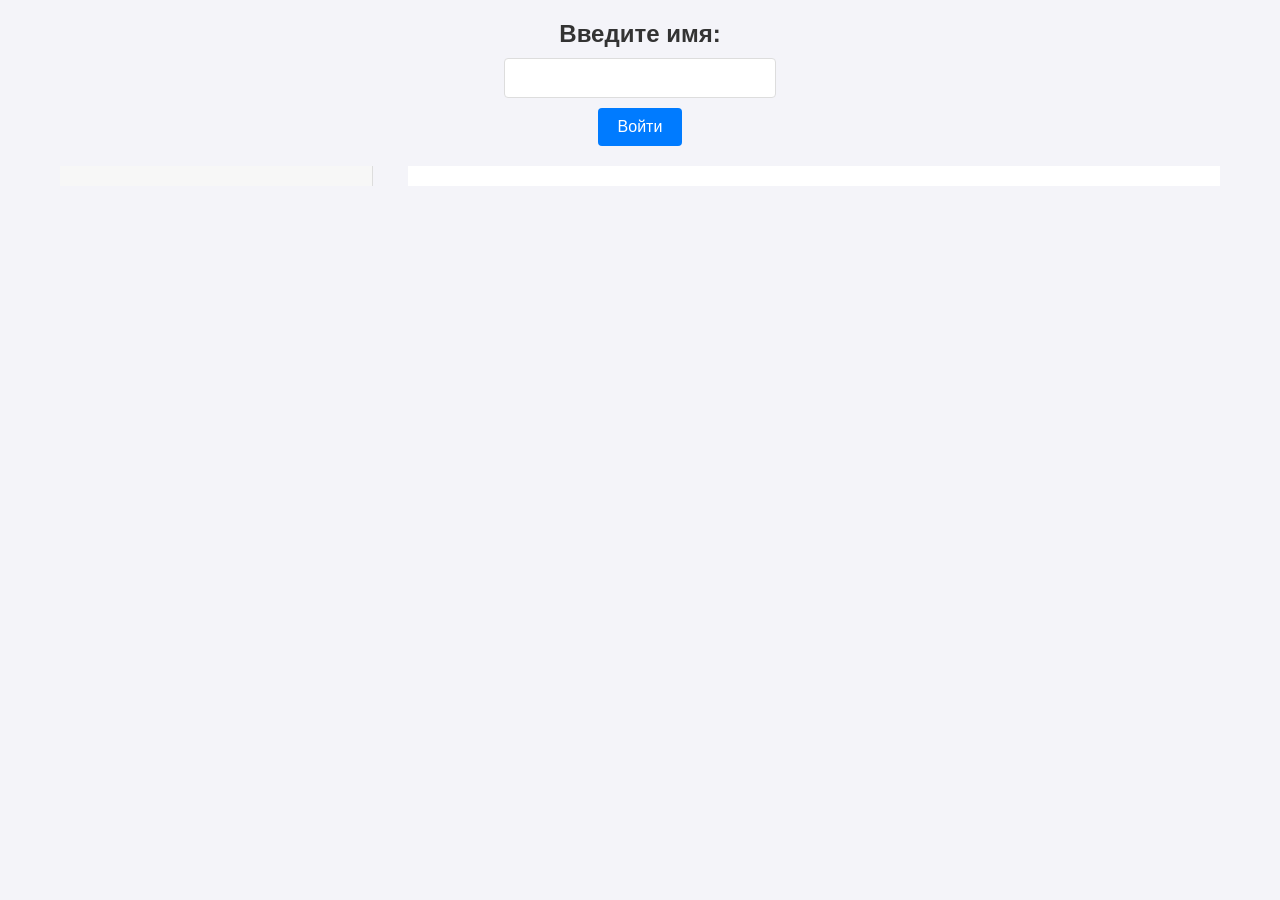
<file: src/main/frontend/index.html>
<!DOCTYPE html>
<html lang="ru">
<head>
    <meta charset="UTF-8">
    <meta name="viewport" content="width=device-width, initial-scale=1.0">
    <title>WebSocket Chat</title>
    <link rel="stylesheet" href="styles.css">
</head>
<body>
<h2>Введите имя:</h2>
<input type="text" id="usernameInput">
<button id="enterButton" onclick="enterChat()">Войти</button>

<div id="chatWrapper">
    <div id="leftPanel">
        <div id="rooms" style="display:none;">
            <h2>Выберите комнату:</h2>
            <button onclick="connect('room1')">Комната 1</button>
            <button onclick="connect('room2')">Комната 2</button>
        </div>

        <div id="users" style="display:none;">
            <h3>Список пользователей</h3>
            <div id="userList"></div>
        </div>
    </div>

    <div id="rightPanel">
        <div id="privateChatSection" style="display:none;">
            <h3>Личное сообщение</h3>
            <input type="text" id="privateMessageInput" placeholder="Имя пользователя">
            <input type="text" id="privateMessageText" placeholder="Текст сообщения">
            <button onclick="sendPrivateMessage()">Отправить личное сообщение</button>
            <br>
        </div>

        <div id="groupChatSection" style="display:none;">
            <h3>Сообщение в группу</h3>
            <input type="text" id="messageInput">
            <button onclick="sendGroupMessage()">Отправить</button>
        </div>

        <h3 id="header-chat" style="display:none;">Чат</h3>
        <div id="chat" style="display:none;"></div>
    </div>
</div>

<script>
    let socketForEnter;
    let socketForMessagingInChat;
    let socketForPrivateMessaging;
    let username = "";
    let currentRoom = "";
    let userList = [];

    function enterChat() {
        // Проверка имени на пустоту
        username = document.getElementById("usernameInput").value.trim();
        if (!username) {
            alert("Введите имя!");
            return;
        }
        if (username.indexOf(",") !== -1) {
            alert("Запятые в имени запрещены!");
            return;
        }

        // Выключаем возможность ввода имени
        document.getElementById("usernameInput").disabled = true;
        document.getElementById("enterButton").disabled = true;
        document.getElementById("rooms").style.display = "block";
        document.getElementById("users").style.display = "block";

        if (socketForEnter) socketForEnter.close();

        // Сокет для входа
        socketForEnter = new WebSocket(`ws://localhost:8080/enter`);

        // Уведомляем, что мы зашли
        socketForEnter.onopen = () => {
            let json = JSON.stringify({ type: "newSession", username: username });
            socketForEnter.send(json);
        };

        // Получаем текущих пользователей, как только они зарегистрировались
        socketForEnter.onmessage = event => {
            if (event.data.startsWith("users:")) {
                updateUserList(event.data.substring(6));
            }
        };

        socketForEnter.onclose = () => console.log("Соединение socketForEnter закрыто");
    }

    // Подключение к беседе
    function connect(room) {
        // Получаем комнату
        currentRoom = room;

        // Очищаем чат
        document.getElementById('chat').innerHTML = "";

        if (socketForMessagingInChat) socketForMessagingInChat.close();

        socketForMessagingInChat = new WebSocket(`ws://localhost:8080/group-chat?room=${room}`);

        // Хотим получить сообщения
        socketForMessagingInChat.onopen = () => {
            document.getElementById("groupChatSection").style.display = "block";
            document.getElementById("chat").style.display = "block";
            document.getElementById("header-chat").style.display = "block";
            document.getElementById("privateChatSection").style.display = "none";
            let json = JSON.stringify({type: "get_group_messages"});
            socketForMessagingInChat.send(json);
        };

        // Получаем сообщения
        socketForMessagingInChat.onmessage = event => {
            if (event.data.startsWith("messages:")) {
                const messagesText = event.data.substring(10);
                const messagesArray = messagesText.split("\n");
                messagesArray.forEach(message => {
                    if (message.trim() !== "") {
                        document.getElementById('chat').innerHTML += `<p class="message">${message}</p>`;
                    }
                });
            }
        };

        socketForMessagingInChat.onclose = () => console.log("Соединение socketForMessagingInChat закрыто");
    }

    function sendGroupMessage() {
        let message = document.getElementById("messageInput").value;
        if (socketForMessagingInChat && socketForMessagingInChat.readyState === WebSocket.OPEN) {
            let json = JSON.stringify({type: "send_group_message", username: username, currentRoom: currentRoom, message: message});
            socketForMessagingInChat.send(json);

            // Очищаем ввод
            document.getElementById("messageInput").value = "";
        }
    }

    function sendPrivateMessage() {
        let recipient = document.getElementById("privateMessageInput").value;
        let message = document.getElementById("privateMessageText").value;
        if (socketForPrivateMessaging && socketForPrivateMessaging.readyState === WebSocket.OPEN) {
            let json = JSON.stringify({type: "send_private_message", master: username, slave: recipient, message: message});
            socketForPrivateMessaging.send(json);
            document.getElementById("privateMessageText").value = "";
        }
    }

    function updateUserList(users) {
        userList = users.split(",");
        let userListHTML = userList.map(user => `<button onclick="selectUser('${user}')">${user}</button><br><br>`).join("");
        document.getElementById('userList').innerHTML = userListHTML;
    }

    function selectUser(selectedUser) {
        document.getElementById("privateMessageInput").value = selectedUser;
        document.getElementById("privateChatSection").style.display = "block";
        document.getElementById("groupChatSection").style.display = "none";
        document.getElementById("chat").style.display = "block";
        document.getElementById("header-chat").style.display = "block";
        document.getElementById("chat").innerHTML = "";
        document.getElementById("privateMessageText").value = "";

        if (socketForPrivateMessaging) socketForPrivateMessaging.close();

        socketForPrivateMessaging = new WebSocket(`ws://localhost:8080/private-chat?master=${username}&slave=${selectedUser}`);

        // Хотим получить сообщения
        socketForPrivateMessaging.onopen = () => {
            let json = JSON.stringify({type: "get_private_messages", master: username, slave: selectedUser});
            socketForPrivateMessaging.send(json);
        };

        // Хотим получить сообщения
        socketForPrivateMessaging.onmessage = event => {
            if (event.data.startsWith("messages:")) {
                const messagesText = event.data.substring(10);
                const messagesArray = messagesText.split("\n");
                let chatHTML = "";
                messagesArray.forEach(message => {
                    if (message.trim() !== "") {
                        chatHTML += `<p class="message">${message}</p>`;
                    }
                });
                document.getElementById('chat').innerHTML = chatHTML;
            }
        };

        // Получаем сообщения
        socketForEnter.onmessage = event => {
            if (event.data.startsWith("messages:")) {
                const messagesText = event.data.substring(10);
                const formattedMessages = messagesText.replace(/\n/g, "<br>");
                document.getElementById('chat').innerHTML += `<p class="message">${formattedMessages}</p>`;
            }
        };

        socketForEnter.onclose = () => console.log("Соединение socketForEnter закрыто");
        socketForPrivateMessaging.onclose = () => console.log("Соединение socketForPrivateMessaging закрыто");
    }
</script>
</body>
</html>
</file>
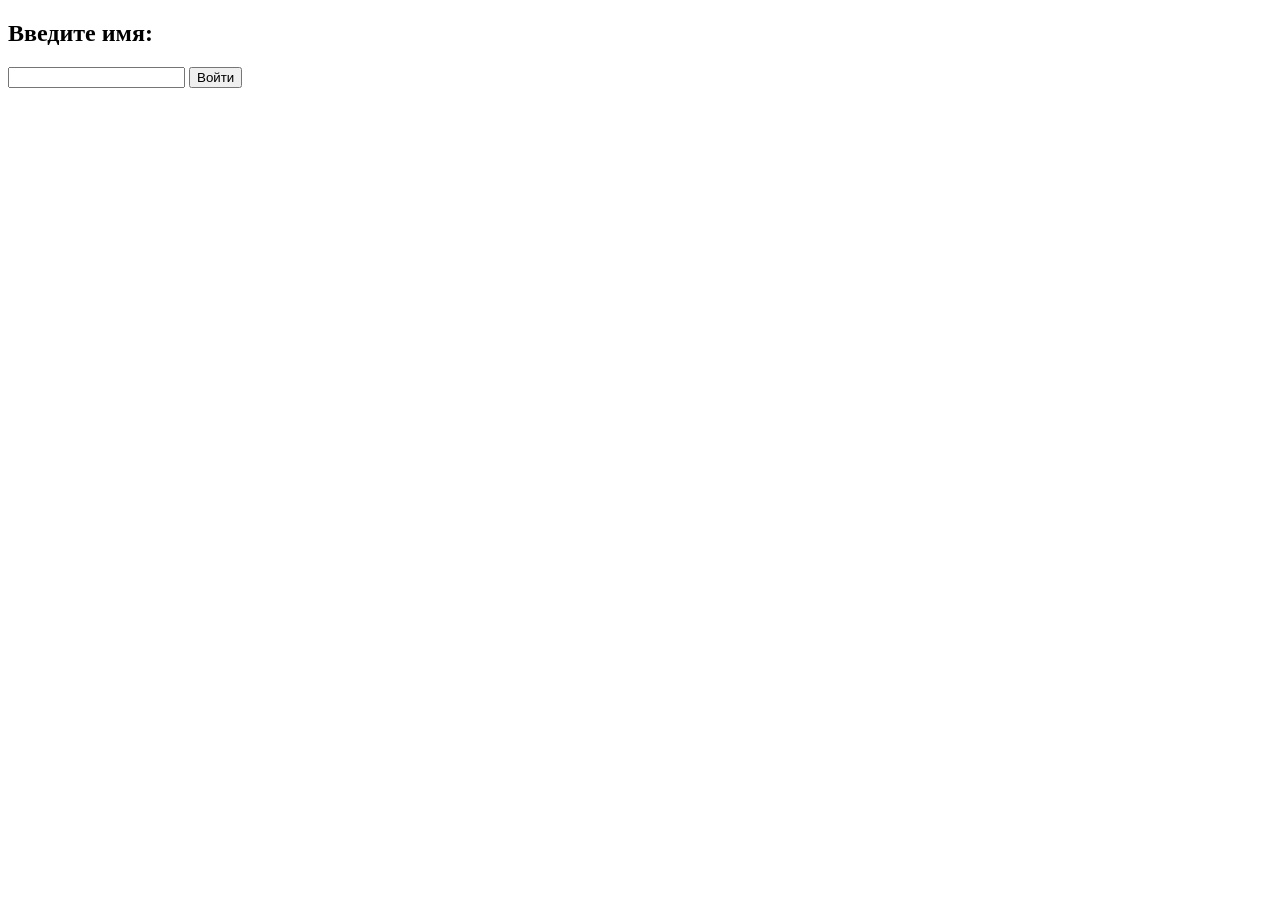
<file: src/main/js/index.html>
<!DOCTYPE html>
<html lang="ru">
<head>
    <meta charset="UTF-8">
    <meta name="viewport" content="width=device-width, initial-scale=1.0">
    <title>WebSocket Chat</title>
</head>
<body>
<h2>Введите имя:</h2>
<input type="text" id="usernameInput">
<button id="enterButton" onclick="enterChat()">Войти</button>

<div id="rooms" style="display:none;">
    <h2>Выберите комнату:</h2>
    <button onclick="connect('room1')">Комната 1</button>
    <button onclick="connect('room2')">Комната 2</button>
</div>

<div id="users" style="display:none;">
    <h3>Список пользователей</h3>
    <div id="userList"></div>
</div>

<div id="privateChatSection" style="display:none;">
    <h3>Личное сообщение</h3>
    <input type="text" id="privateMessageInput" placeholder="Имя пользователя">
    <input type="text" id="privateMessageText" placeholder="Текст сообщения">
    <button onclick="sendPrivateMessage()">Отправить личное сообщение</button>
    <br>
</div>

<div id="groupChatSection" style="display:none;">
    <h3>Сообщение в группу</h3>
    <input type="text" id="messageInput">
    <button onclick="sendGroupMessage()">Отправить</button>
</div>

<h3 id="header-chat" style="display:none;">Чат</h3>
<div id="chat" style="display:none;"></div>

<script>
    let socketForEnter;
    let socketForMessagingInChat;
    let socketForPrivateMessaging;
    let username = "";
    let currentRoom = "";
    let userList = [];

    function enterChat() {
        // Проверка имени на пустоту
        username = document.getElementById("usernameInput").value.trim();
        if (!username) {
            alert("Введите имя!");
            return;
        }
        if (username.indexOf(",") !== -1) {
            alert("Запятые в имени запрещены!");
            return;
        }

        // Выключаем возможность ввода имени
        document.getElementById("usernameInput").disabled = true;
        document.getElementById("enterButton").disabled = true;
        document.getElementById("rooms").style.display = "block";
        document.getElementById("users").style.display = "block";

        if (socketForEnter) socketForEnter.close();

        // Сокет для входа
        socketForEnter = new WebSocket(`ws://localhost:8080/enter`);

        // Уведомляем, что мы зашли
        socketForEnter.onopen = () => {
            let json = JSON.stringify({ type: "newSession", username: username });
            socketForEnter.send(json);
        };

        // Получаем текущих пользователей, как только они зарегистрировались
        socketForEnter.onmessage = event => {
            if (event.data.startsWith("users:")) {
                updateUserList(event.data.substring(6));
            }
        };

        socketForEnter.onclose = () => console.log("Соединение socketForEnter закрыто");
    }

    // Подключение к беседе
    function connect(room) {
        // Получаем комнату
        currentRoom = room;

        // Очищаем чат
        document.getElementById('chat').innerHTML = "";

        if (socketForMessagingInChat) socketForMessagingInChat.close();

        socketForMessagingInChat = new WebSocket(`ws://localhost:8080/group-chat?room=${room}`);

        // Хотим получить сообщения
        socketForMessagingInChat.onopen = () => {
            document.getElementById("groupChatSection").style.display = "block";
            document.getElementById("chat").style.display = "block";
            document.getElementById("header-chat").style.display = "block";
            let json = JSON.stringify({type: "get_group_messages"});
            socketForMessagingInChat.send(json);
        };

        // Получаем сообщения
        socketForMessagingInChat.onmessage = event => {
            if (event.data.startsWith("messages:")) {
                const messagesText = event.data.substring(10);
                const formattedMessages = messagesText.replace(/\n/g, "<br>");
                document.getElementById('chat').innerHTML += `<p>${formattedMessages}</p>`;
            }
        };

        socketForMessagingInChat.onclose = () => console.log("Соединение socketForMessagingInChat закрыто");
    }

    function sendGroupMessage() {
        let message = document.getElementById("messageInput").value;
        if (socketForMessagingInChat && socketForMessagingInChat.readyState === WebSocket.OPEN) {
            let json = JSON.stringify({type: "send_group_message", username: username, currentRoom: currentRoom, message: message});
            socketForMessagingInChat.send(json);

            // Очищаем ввод
            document.getElementById("messageInput").value = "";
        }
    }

    function sendPrivateMessage() {
        let recipient = document.getElementById("privateMessageInput").value;
        let message = document.getElementById("privateMessageText").value;
        if (socketForPrivateMessaging && socketForPrivateMessaging.readyState === WebSocket.OPEN) {
            let json = JSON.stringify({type: "send_private_message", master: username, slave: recipient, message: message});
            socketForPrivateMessaging.send(json);
            document.getElementById("privateMessageText").value = "";
        }
    }

    function updateUserList(users) {
        userList = users.split(",");
        let userListHTML = userList.map(user => `<button onclick="selectUser('${user}')">${user}</button><br><br>`).join("");
        document.getElementById('userList').innerHTML = userListHTML;
    }

    function selectUser(selectedUser) {
        document.getElementById("privateMessageInput").value = selectedUser;
        document.getElementById("privateChatSection").style.display = "block";
        document.getElementById("chat").style.display = "block";
        document.getElementById("header-chat").style.display = "block";
        document.getElementById("chat").innerHTML = "";
        document.getElementById("privateMessageText").value = "";

        if (socketForPrivateMessaging) socketForPrivateMessaging.close();

        socketForPrivateMessaging = new WebSocket(`ws://localhost:8080/private-chat?master=${username}&slave=${selectedUser}`);

        // Хотим получить сообщения
        socketForPrivateMessaging.onopen = () => {
            let json = JSON.stringify({type: "get_private_messages", master: username, slave: selectedUser});
            socketForPrivateMessaging.send(json);
        };

        // Хотим получить сообщения
        socketForPrivateMessaging.onmessage = event => {
            if (event.data.startsWith("messages:")) {
                const messagesText = event.data.substring(10);
                const formattedMessages = messagesText.replace(/\n/g, "<br><br>");
                document.getElementById('chat').innerHTML += `<p>${formattedMessages}</p>`;
            }
        };

        // Получаем сообщения
        socketForEnter.onmessage = event => {
            if (event.data.startsWith("messages:")) {
                const messagesText = event.data.substring(10);
                const formattedMessages = messagesText.replace(/\n/g, "<br>");
                document.getElementById('chat').innerHTML += `<p>${formattedMessages}</p>`;
            }
        };

        socketForEnter.onclose = () => console.log("Соединение socketForEnter закрыто");
        socketForPrivateMessaging.onclose = () => console.log("Соединение socketForPrivateMessaging закрыто");
    }
</script>
</body>
</html>
</file>
<file: src/main/frontend/styles.css>
body {
    font-family: Arial, sans-serif;
    background-color: #f4f4f9;
    margin: 0;
    padding: 0;
    display: flex;
    flex-direction: column;
    align-items: center;
    justify-content: flex-start;
    height: 100vh;
}

h2, h3 {
    color: #333;
    margin-bottom: 10px;
}

input[type="text"] {
    padding: 10px;
    font-size: 16px;
    margin-bottom: 10px;
    border: 1px solid #ddd;
    border-radius: 4px;
    width: 250px;
    transition: all 0.3s ease;
}

input[type="text"]:focus {
    border-color: #007bff;
    outline: none;
}

button {
    background-color: #007bff;
    color: white;
    padding: 10px 20px;
    border: none;
    border-radius: 4px;
    cursor: pointer;
    font-size: 16px;
    transition: background-color 0.3s ease;
}

button:hover {
    background-color: #0056b3;
}

#rooms, #users, #privateChatSection, #groupChatSection, #chat {
    background-color: white;
    padding: 20px;
    border-radius: 8px;
    box-shadow: 0 2px 5px rgba(0, 0, 0, 0.1);
    margin-top: 20px;
    width: 100%;
    max-width: 250px;
    display: flex;
    flex-direction: column;
    align-items: center;
}

#userList {
    background-color: white;
    color: #333;
    padding: 10px;
    border-radius: 5px;
}

#userList button {
    background-color: #007bff;
    color: white;
    border: none;
    padding: 5px 10px;
    margin: 5px 0;
    border-radius: 3px;
    cursor: pointer;
}

#userList button:hover {
    background-color: #0056b3;
}

#header-chat, #chat, #privateChatSection, #groupChatSection {
    display: none;
}

#chatWrapper {
    display: flex;
    justify-content: space-between;
    width: 100%;
    max-width: 1200px;
    padding: 20px;
    box-sizing: border-box;
}

#leftPanel {
    width: 27%;
    padding: 10px;
    background-color: #f7f7f7;
    border-right: 1px solid #ddd;
    box-sizing: border-box;
}

#rightPanel {
    width: 70%;
    padding: 10px;
    background-color: #fff;
    box-sizing: border-box;
}

#chat p {
    margin: 10px 0;
    padding: 12px;
    background-color: #e8f4f8;
    border-radius: 12px;
    max-width: 75%;
    align-self: flex-start;
    border-left: 5px solid #007bff;
}

#chat p:nth-child(odd) {
    background-color: #d1f7d1;
    align-self: flex-end;
}

#messageInput {
    width: 90%;
    padding: 8px;
    margin-top: 10px;
}

#sendButton {
    padding: 8px 15px;
    background-color: #007bff;
    color: white;
    border: none;
    cursor: pointer;
}

#sendButton:hover {
    background-color: #0056b3;
}

#chat {
    padding: 20px;
    max-height: 500px;
    overflow-y: auto;
    background-color: #f2f3f5;
    border-radius: 12px;
    display: flex;
    flex-direction: column;
    gap: 15px;
}

.message {
    padding: 12px 18px;
    border-radius: 20px;
    font-size: 16px;
    line-height: 1.6;
    width: 100%;
    word-wrap: break-word;
    display: inline-block;
    box-shadow: 0 3px 8px rgba(0, 0, 0, 0.1);
    transition: all 0.3s ease;
    position: relative;
}

.message:hover {
    transform: scale(1.05);
    box-shadow: 0 6px 15px rgba(0, 0, 0, 0.15);
    z-index: 1;
}
</file>
